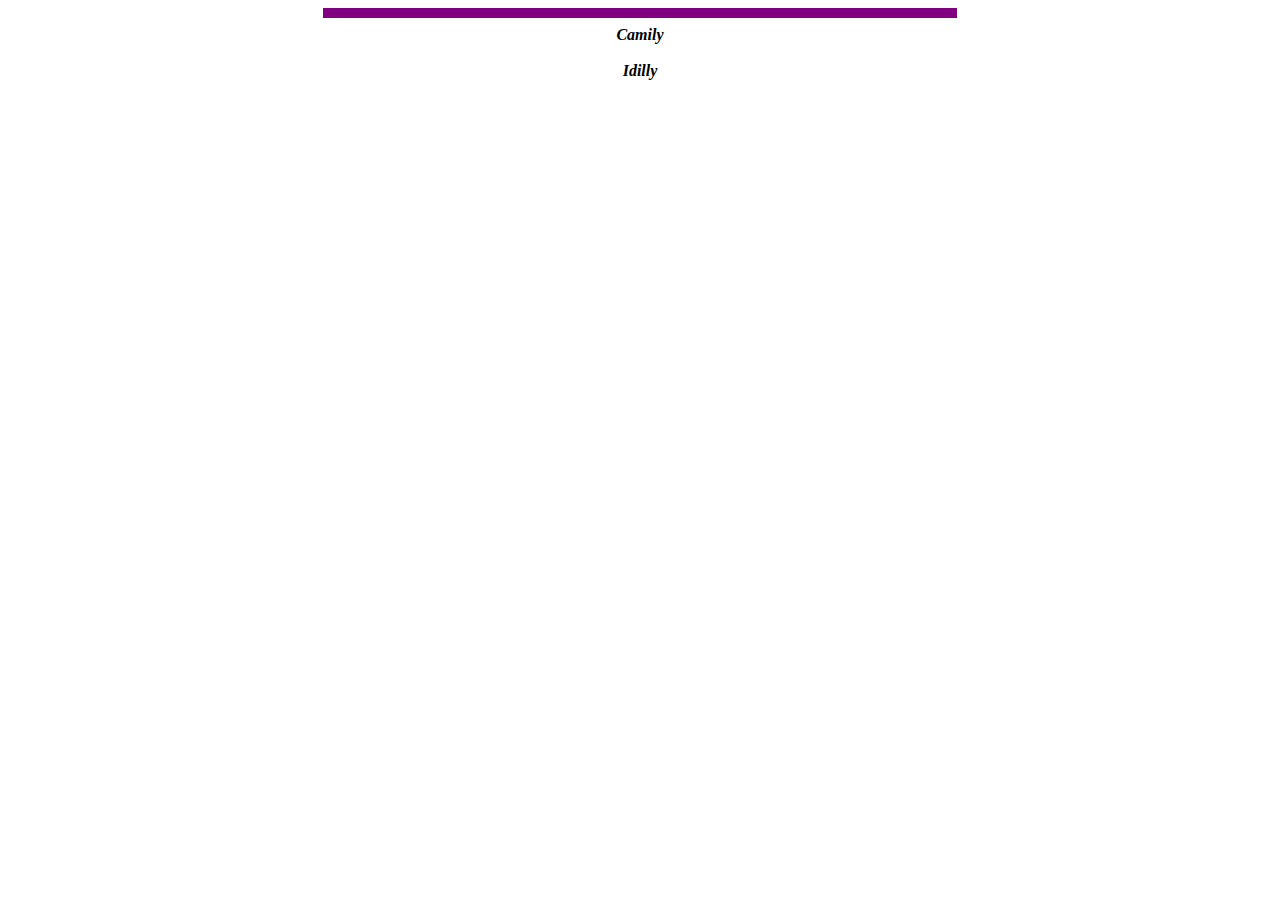
<file: coisas do iefp/5414 - Progrqamação para web cliente side/index.html>
<!DOCTYPE html>
<html>
    <head><title></title></head>
    <body>
        <hr size="10" color="purple" width="50%">
         <b><i><center>Camily</center></i></b><br>
         <b><i><center>Idilly</i></b></center>
    </body>
</html>
</file>
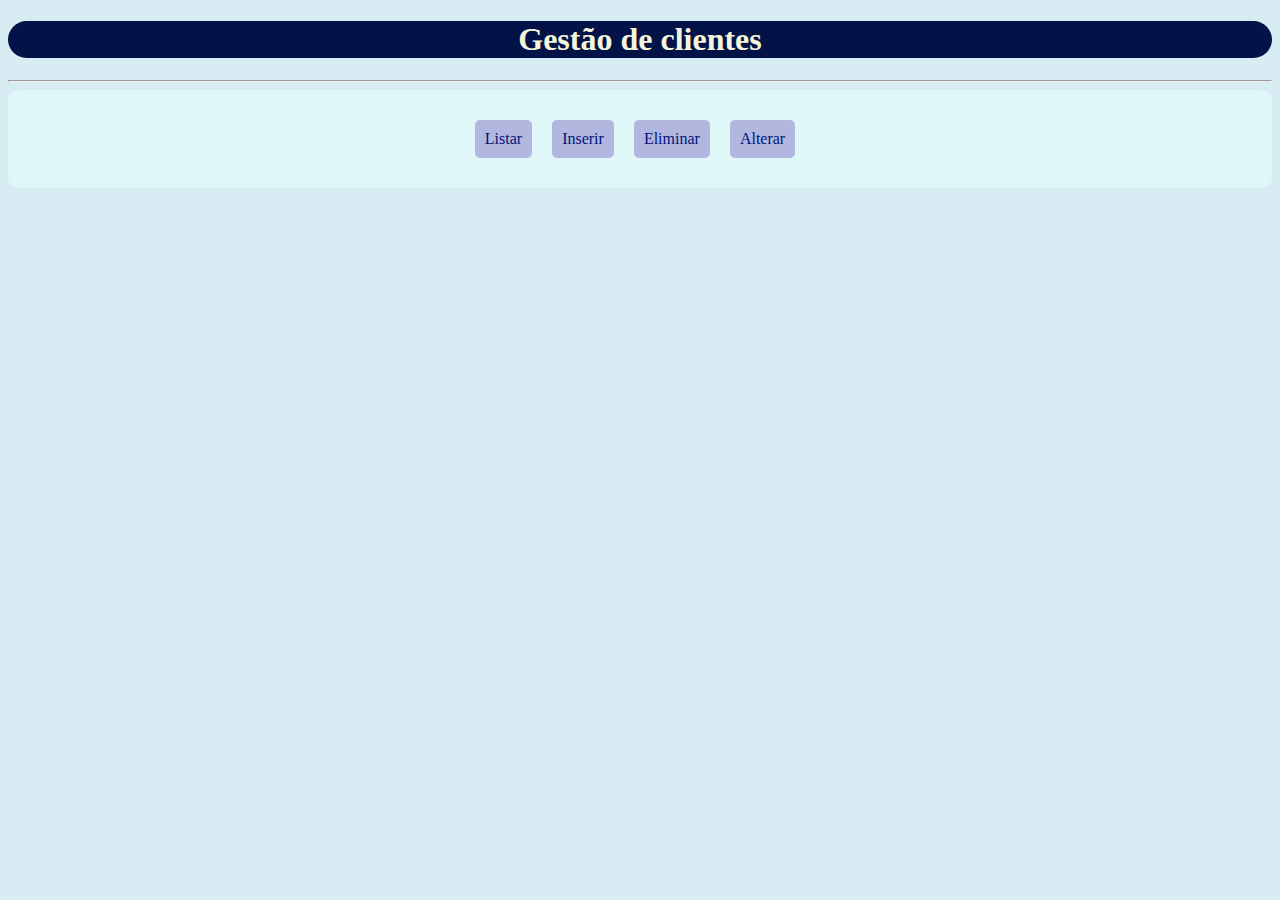
<file: coisas do iefp/5421 e 5422 integração de sistemas de informação/Atividades integração/Atividades integração/index.html>
<!DOCTYPE HTML PUBLIC "-//W3C//DTD HTML 4.1 Transitional//EN"
    "http://www.w3.org/TR/htm14/loose.dtd"
>
<html lang="en">
<head>
    <meta http-equiv="Content-Type" content="text/html; charset=UTF-8">   
    <title>Gestão de clientes - IP</title>
    <link href="style.css" rel="stylesheet" type="text/css">
</head>
<body>
    <h1> Gestão de clientes</h1>
    <hr/>
    <div class="listas">   
    <a href="listar.jsp" target="_self"> Listar</a><br />
    <a href="insere.html" target="_self"> Inserir</a><br />
    <a href="eliminar1.jsp" target="_self"> Eliminar</a><br />
    <a href="alterar1.jsp" target="_self"> Alterar</a><br />
    </div>
    

    
</body>
</html>
</file>
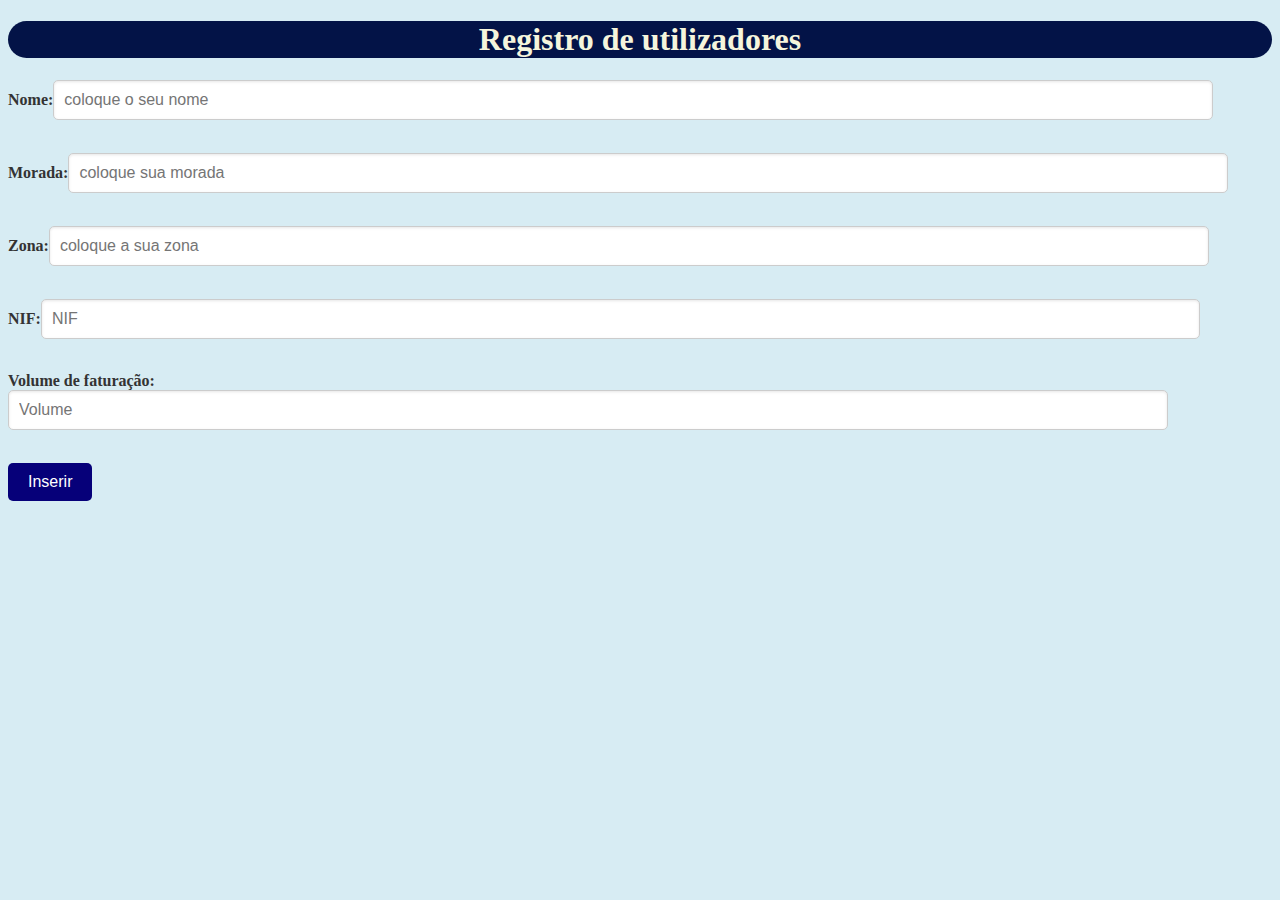
<file: coisas do iefp/5421 e 5422 integração de sistemas de informação/Atividades integração/Atividades integração/insere.html>
<!DOCTYPE html>
<html lang="en">
<head>
    <meta charset="UTF-8">
    <meta name="viewport" content="width=device-width, initial-scale=1.0">
    <title>Insere</title>
    <link href="style.css" rel="stylesheet" type="text/css">
</head>
<body>
    <div>
        <h1> Registro de utilizadores</h1>
        <form method="post" action="insere.jsp">
            <label> Nome:<input type="text" name="nome" size="60"
                placeholder="coloque o seu nome"></label><br/><br/>
            <label> Morada:<input type="text" name="morada" size="60"
                placeholder="coloque sua morada"></label><br/><br/>
            <label> Zona:<input type="text" name="zona" size="50"
                placeholder="coloque a sua zona"></label><br/><br/>
            <label> NIF:<input type="text" name="nif" size="9"
                placeholder="NIF"></label><br/><br/>
            <label> Volume de faturação:<input type="text" name="volFatur" size="9"
                placeholder="Volume"></label><br/><br/>
            <input type="submit" value="Inserir">
        </form>
    </div>
</body>
</html>
</file>
<file: coisas do iefp/5421 e 5422 integração de sistemas de informação/Atividades integração/Atividades integração/style.css>
body{
    background-color: rgb(215, 236, 243);
}
table{
    width: 80%;
    margin-left: auto;
    margin-right: auto;
}
th{
    color:rgb(51,67,68);

}

td{
    text-align: center;
    color:cadetblue;
    background-color: rgb(245,243,243);
    font-family: Verdana, Geneva, Tahoma, sans-serif;
}
h1{
    background-color: rgb(3,19,71);
    color: beige;
    border-radius: 20px  ;
    text-align: center;
    font-family: cursive;
}

.linha{
     width: 800px;
     margin-left: auto;
     margin-right: auto;
     display: flex;
}
.celula_esq{
    margin-top: 10xp;
    padding: 20px 50px;
}
.celula_dir{
    margin-top: 10xp;
    padding:20px 50xp;
}

.listas {
    background-color: #e0f7fa;
    padding: 20px;
    border-radius: 10px;
    text-align: center;
    font-family: cursive;
    display: flex;
    gap: 10px; 
    justify-content: center; 
}
 
.listas a {
    margin: 10px 0;
    padding: 10px;
    color: #001479;
    background-color: #b2b7df;
    border-radius: 5px;
    text-decoration: none;
    transition: background-color 0.3s ease;
}

/* cena do insere.html*/
fform {
    background-color: #ffffff;
    padding: 20px;
    border-radius: 10px;
    box-shadow: 0 4px 8px rgba(0, 0, 0, 0.1);
    max-width: 600px;
    margin: auto;
    font-family: 'Arial', sans-serif;
    display: flex;
    flex-direction: column;
}
 
form label {
    margin-bottom: 5px;
    font-weight: bold;
    color: #333;
}
 
form input[type="text"] {
    width: 90%;
    padding: 10px;
    margin-bottom: 15px;
    border: 1px solid #ccc;
    border-radius: 5px;
    box-shadow: inset 0 1px 3px rgba(0, 0, 0, 0.1);
    font-size: 16px;
    transition: border-color 0.3s ease;
}
 
 
form input[type="submit"] {
    background-color: #060079;
    color: white;
    padding: 10px 20px;
    border: none;
    border-radius: 5px;
    cursor: pointer;
    font-size: 16px;
    transition: background-color 0.3s ease;
}
 
form input[type="submit"]:hover {
    background-color: #24a691;
}
</file>
